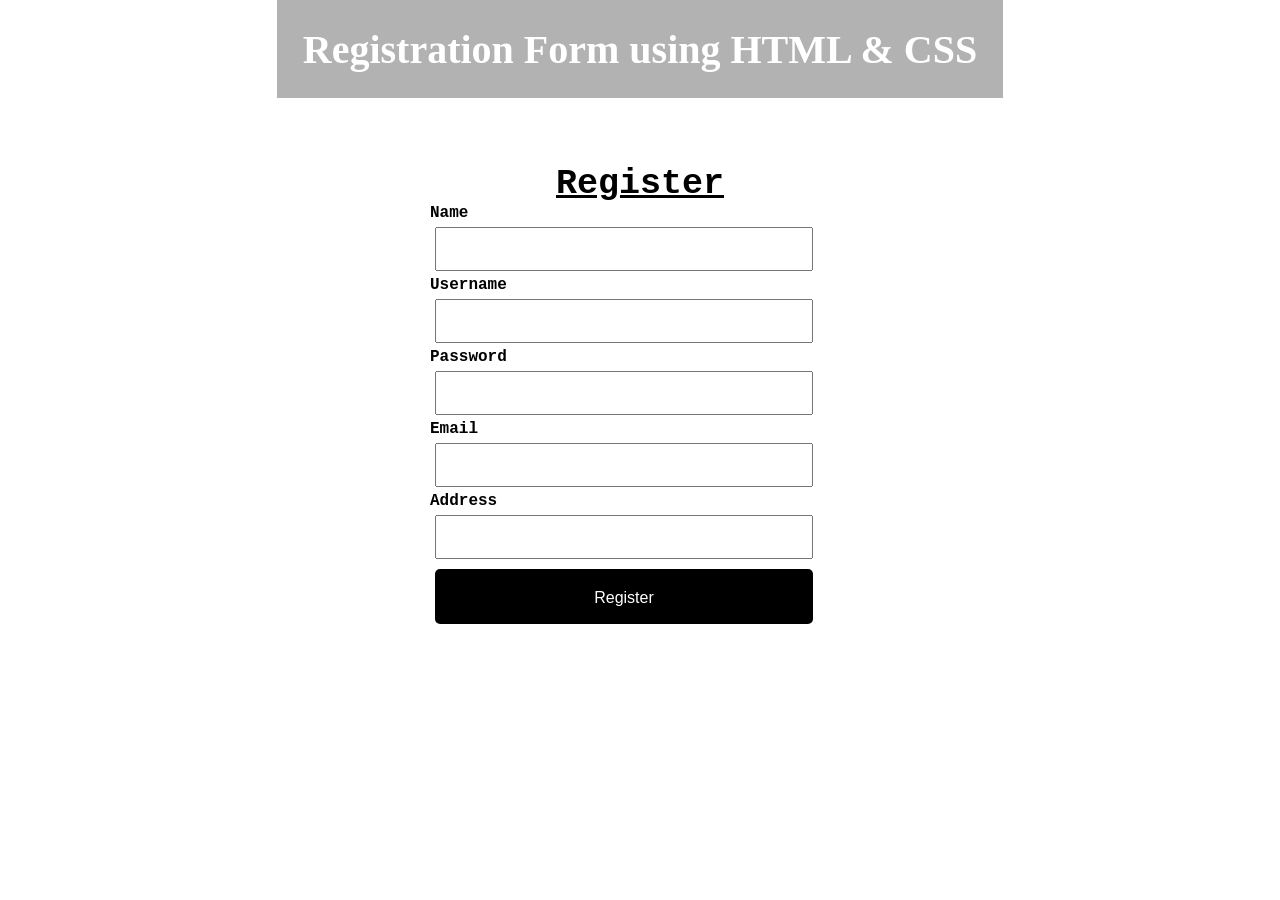
<file: assignment/assignment-2/index.html>
<!DOCTYPE html>
<html lang="en">

<head>
    <meta charset="UTF-8">
    <meta http-equiv="X-UA-Compatible" content="IE=edge">
    <meta name="viewport" content="width=device-width, initial-scale=1.0">
    <style>
        /* styling starts  */
        * {
            margin: 0%;
            padding: 0%;
            box-sizing: border-box;
        }

        body {
            background-image: url("https://images.unsplash.com/photo-1562257669-82535d89060c?crop=entropy&cs=tinysrgb&fit=crop&fm=jpg&h=900&ixid=MnwxfDB8MXxyYW5kb218fHx8fHx8fHwxNjIyOTc3MTI4&ixlib=rb-1.2.1&q=80&w=1600");
            background-repeat: no-repeat;
            width: 100%;
            height: 110%;
            background-position: center;
            overflow-y: scroll;
        }

        .wrapper {
            display: flex;
            justify-content: center;
        }

        h1 {
            padding: 2%;
            text-align: center;
            display: inline-block;
            color: #fff;
            font-size: 40px;
            background-color: rgb(0, 0, 0, 0.3);
            margin: auto auto;
            font-family: cursive;
        }

        .container {
            font-family: 'Courier New', Courier, monospace;
            padding: 40px;
            margin: 2% auto;
            position: relative;
            width: 500px;
            height: 510px;
            background-color: rgb(255, 255, 255, 0.3);
            max-width: 100%;
        }

        h3 {
            font-size: 35px;
            text-align: center;
        }

        .container input {
            padding: 20px;
            margin: 5px;
            width: 90%;
            height: 35px;
        }

        label {
            font-weight: 600;
        }

        .btn {
            background-color: black;
            border-radius: 5px;
            color: #fff;
            border: 0;
            outline: 0;
            height: 55px !important;
            font-size: medium;
        }
        /* styling ends  */
    </style>
    <title>Register</title>
</head>

<body>
    <div class="wrapper">
        <h1>Registration Form using HTML & CSS</h1>
    </div>
    <div class="container">
        <h3><u>Register</u></h3>
        <!-- form started -->
        <form action="">
            <label for="name">Name</label>
            <input type="text" name="name" id="name">
            <label for="username">Username</label>
            <input type="text" name="username" id="username">
            <label for="password">Password</label>
            <input type="password" name="password" id="password">
            <label for="email">Email</label>
            <input type="email" name="email" id="email">
            <label for="address">Address</label>
            <input type="text" name="address" id="address">
            <input type="submit" value="Register" class="btn">
        </form>
        <!-- form ended  -->
    </div>
</body>

</html>
</file>
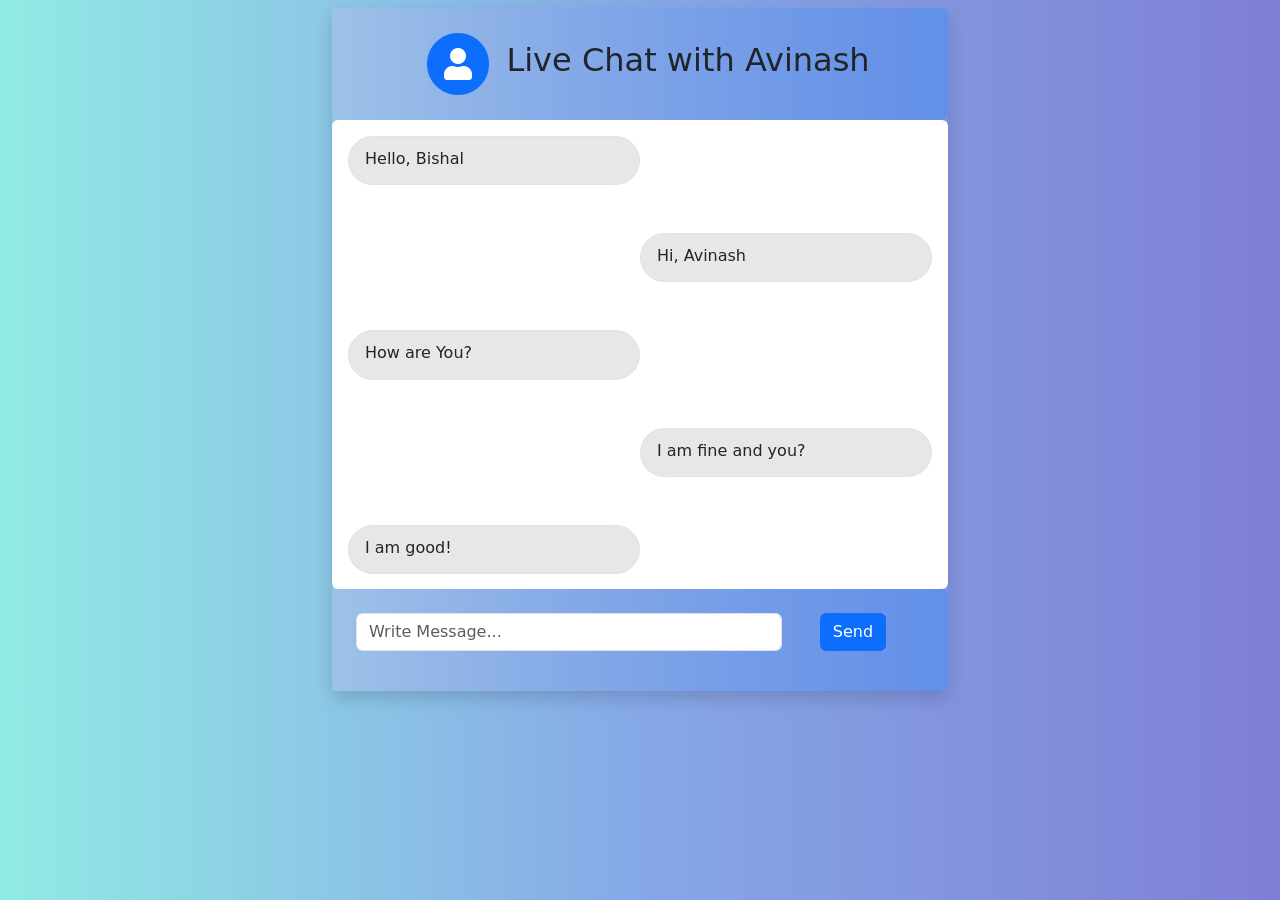
<file: assignment/assignment-6/index.html>
<!doctype html>
<html lang="en">

<head>
    <meta charset="utf-8">
    <meta name="viewport" content="width=device-width, initial-scale=1">
    <link href="https://cdn.jsdelivr.net/npm/bootstrap@5.0.1/dist/css/bootstrap.min.css" rel="stylesheet"
        integrity="sha384-+0n0xVW2eSR5OomGNYDnhzAbDsOXxcvSN1TPprVMTNDbiYZCxYbOOl7+AMvyTG2x" crossorigin="anonymous">
    <link rel="stylesheet" href="https://cdnjs.cloudflare.com/ajax/libs/font-awesome/5.15.3/css/all.min.css"
        integrity="sha512-iBBXm8fW90+nuLcSKlbmrPcLa0OT92xO1BIsZ+ywDWZCvqsWgccV3gFoRBv0z+8dLJgyAHIhR35VZc2oM/gI1w=="
        crossorigin="anonymous" referrerpolicy="no-referrer" />
    <title>Live Chat</title>
    <style>
        body {
            background: #7F7FD5;
            /* fallback for old browsers */
            background: -webkit-linear-gradient(to right, #91EAE4, #86A8E7, #7F7FD5);
            /* Chrome 10-25, Safari 5.1-6 */
            background: linear-gradient(to right, #91EAE4, #86A8E7, #7F7FD5);
            /* W3C, IE 10+/ Edge, Firefox 16+, Chrome 26+, Opera 12+, Safari 7+ */
        }

        #head-container,
        #container-footer {
            background: #6190e8bb;
            /* fallback for old browsers */
            background: -webkit-linear-gradient(to right, #a7bfe8c2, #6190e8c5);
            /* Chrome 10-25, Safari 5.1-6 */
            background: linear-gradient(to right, #a7bfe8a1, #6190E8);
            /* W3C, IE 10+/ Edge, Firefox 16+, Chrome 26+, Opera 12+, Safari 7+ */
        }

        #container-body{
            height: 469px;
            max-height: 469px;
            overflow-y: scroll;
        }


        #container-body .list-group-item {
            background-color: rgb(231, 231, 231);
        }

        @media only screen and (max-width: 600px) {
            .container {
                width: 100% !important;
            }
        }
    </style>
</head>

<body>
    <div class="container d-flex flex-column mt-2 w-50">
        <div class="shadow">
            <div class="card border-0" id="head-container">
                <div class="card-body text-center d-flex align-items-center justify-content-center">
                    <div class=" p-2 rounded-3 d-flex justify-content-center">
                        <span class="fa-stack fa-2x rounded-3 border-success d-flex align-items-center">
                            <i class="fas fa-circle fa-stack-2x text-primary"></i>
                            <i class="fas fa-user fa-stack-1x fa-inverse"></i>
                        </span>
                    </div>
                    <h2>Live Chat with Avinash</h2>
                </div>
            </div>
            <div class="card border-0" id="container-body">
                <div class="card-body">
                    <ul class="list-group">
                        <li class="list-group-item w-50 rounded-pill">
                            <h6 class="mt-1">Hello, Bishal</h6>
                        </li>
                        <div class="float-right">
                            <li class="list-group-item w-50 float-end my-5 rounded-pill">
                                <h6 class="mt-1">Hi, Avinash</h6>
                            </li>
                        </div>
                        <li class="list-group-item w-50 rounded-pill">
                            <h6 class="mt-1">How are You?</h6>
                        </li>
                        <div class="float-right">
                            <li class="list-group-item w-50 float-end my-5 rounded-pill">
                                <h6 class="mt-1">I am fine and you?</h6>
                            </li>
                        </div>
                        <li class="list-group-item w-50 rounded-pill">
                            <h6 class="mt-1">I am good!</h6>
                        </li>
                    </ul>
                </div>
            </div>
            <div class="card border-0 p-4 flex-row justify-content-between" id="container-footer">
                <div class="mb-3 col-md-9">
                    <input type="email" class="form-control" id="Msg"
                        placeholder="Write Message...">
                </div>
                <div
                    class="col-md-3 text-center d-flex flex-row align-content-center justify-content-center align-items-center align-items-baseline">
                    <button class="btn btn-primary" id="btn">Send</button>
                </div>
            </div>
        </div>
    </div>
    <script src="https://cdnjs.cloudflare.com/ajax/libs/jquery/3.3.1/jquery.min.js"
        integrity="sha512-+NqPlbbtM1QqiK8ZAo4Yrj2c4lNQoGv8P79DPtKzj++l5jnN39rHA/xsqn8zE9l0uSoxaCdrOgFs6yjyfbBxSg=="
        crossorigin="anonymous"></script>
    <script src="https://cdn.jsdelivr.net/npm/bootstrap@5.0.1/dist/js/bootstrap.min.js"
        integrity="sha384-Atwg2Pkwv9vp0ygtn1JAojH0nYbwNJLPhwyoVbhoPwBhjQPR5VtM2+xf0Uwh9KtT"
        crossorigin="anonymous"></script>
    <script>
        const MsgField = document.getElementById("Msg");
        const SendBtn = document.getElementById("btn");
        const SentMsg = document.getElementById("container-body");
        document.addEventListener("DOMContentLoaded", () => {
            SendBtn.addEventListener("click", function (event) {
            let input = MsgField.value.toLowerCase();
            MsgField.value = "";

            // User msg starts 

            let DivRight = document.createElement("div");
            let UserMsg = document.createElement("li");
            let heading = document.createElement("h6");

            DivRight.className = "float-right";
            UserMsg.id = "UserMsg";
            UserMsg.className = "list-group-item w-50 float-end my-5 rounded-pill";


            heading.innerText = `${input}`;

            SentMsg.appendChild(DivRight);
            DivRight.appendChild(UserMsg);
            UserMsg.appendChild(heading);

            if(input.match("hi") || "hello" || "hey" || "hlo"){
                BotResponse = "Hello !! Nice to meet you!";
            }else if(input.match("how are you")){
                BotResponse = "I am Fine!!";
            }else{
                BotResponse = "Sorry !! I don't understand";
            }

            // User msg ends 

            // Bot reply starts 
            let BotReply = document.createElement("li");
            let ReplyText = document.createElement("h6");

            BotReply.id = "BotReply";
            BotReply.className = "list-group-item w-50 float-end my-5 rounded-pill";

            ReplyText.innerText = "Typing.....";

            SentMsg.appendChild(BotReply);
            BotReply.appendChild(ReplyText);

            setTimeout(() => {BotReply.innerText = `${BotResponse}`;}, 2000)
            // Bot reply ends 

            SentMsg.scrollTop = SentMsg.scrollHeight - SentMsg.clientHeight;


            });
            MsgField.addEventListener("keydown", function (event) {
                if (event.code === "Enter") {
                    SendBtn.click()
                }
            });
        });
    </script>
</body>

</html>
</file>
